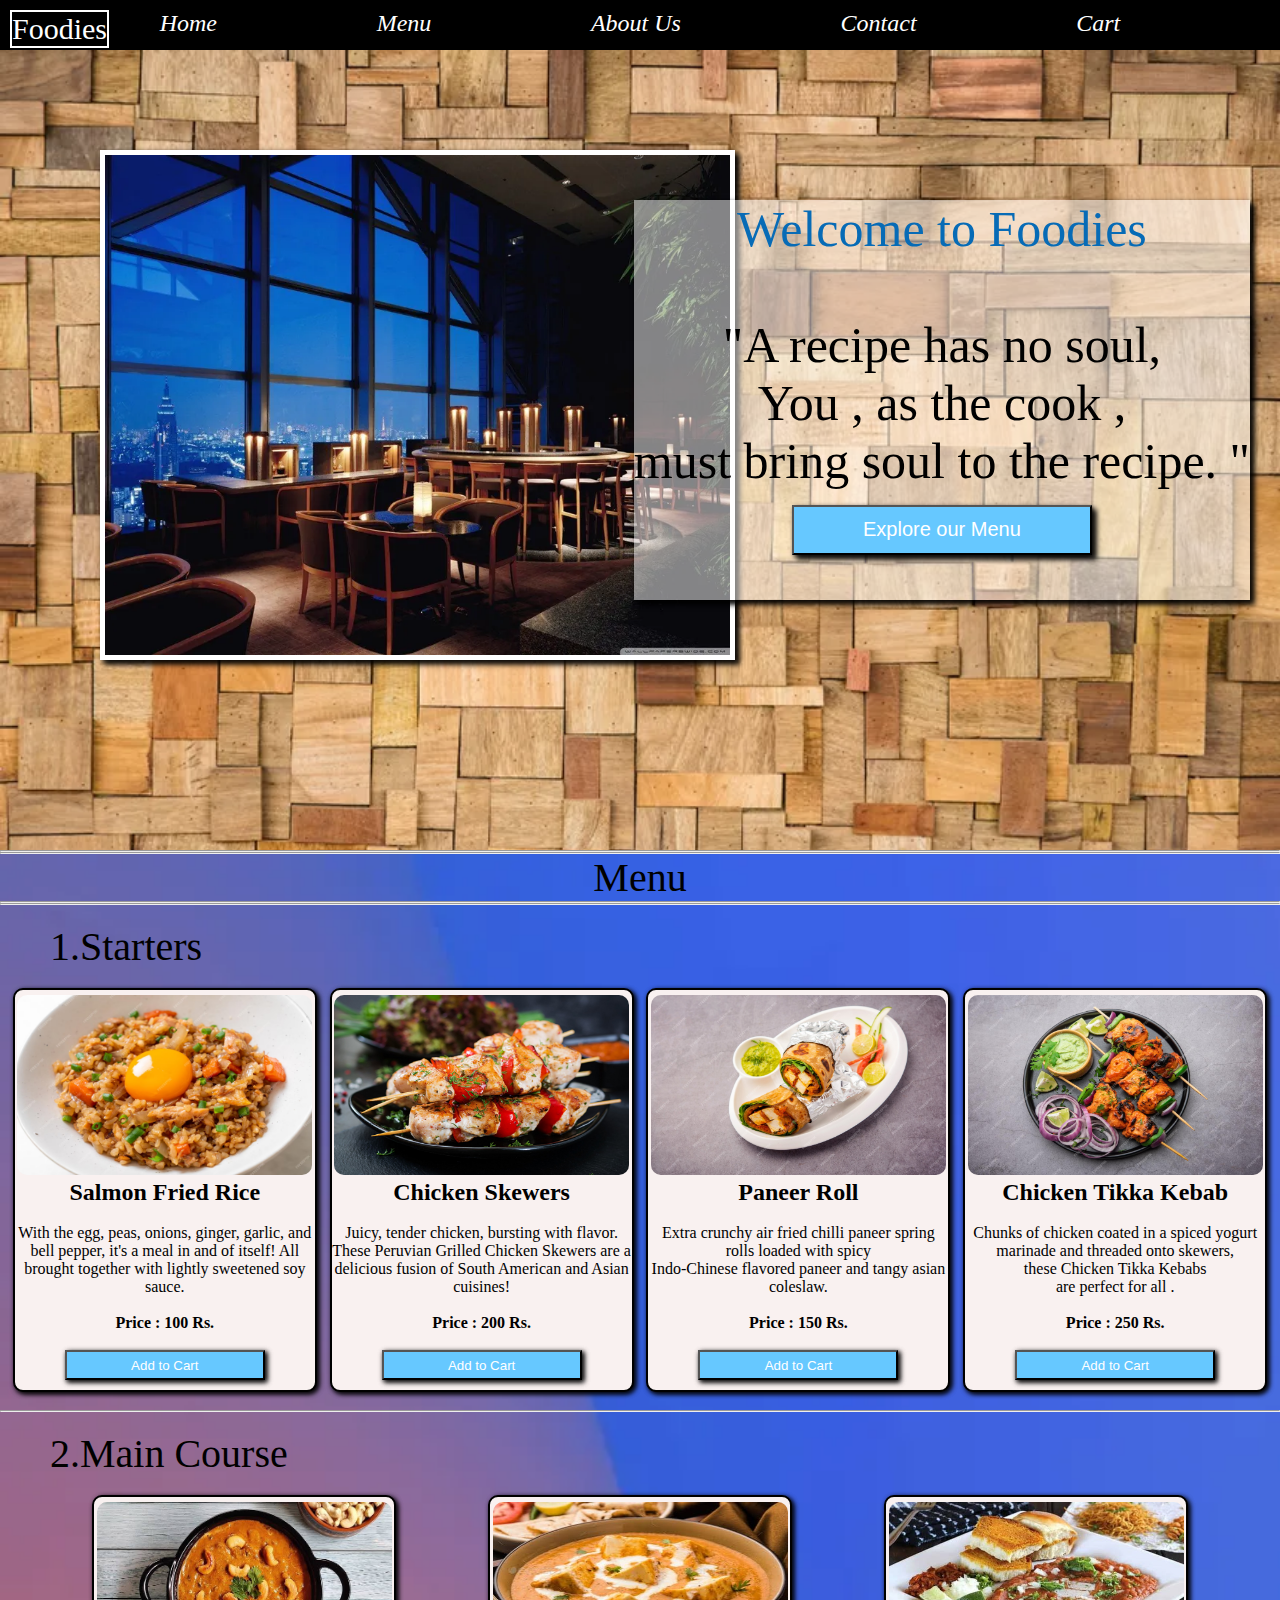
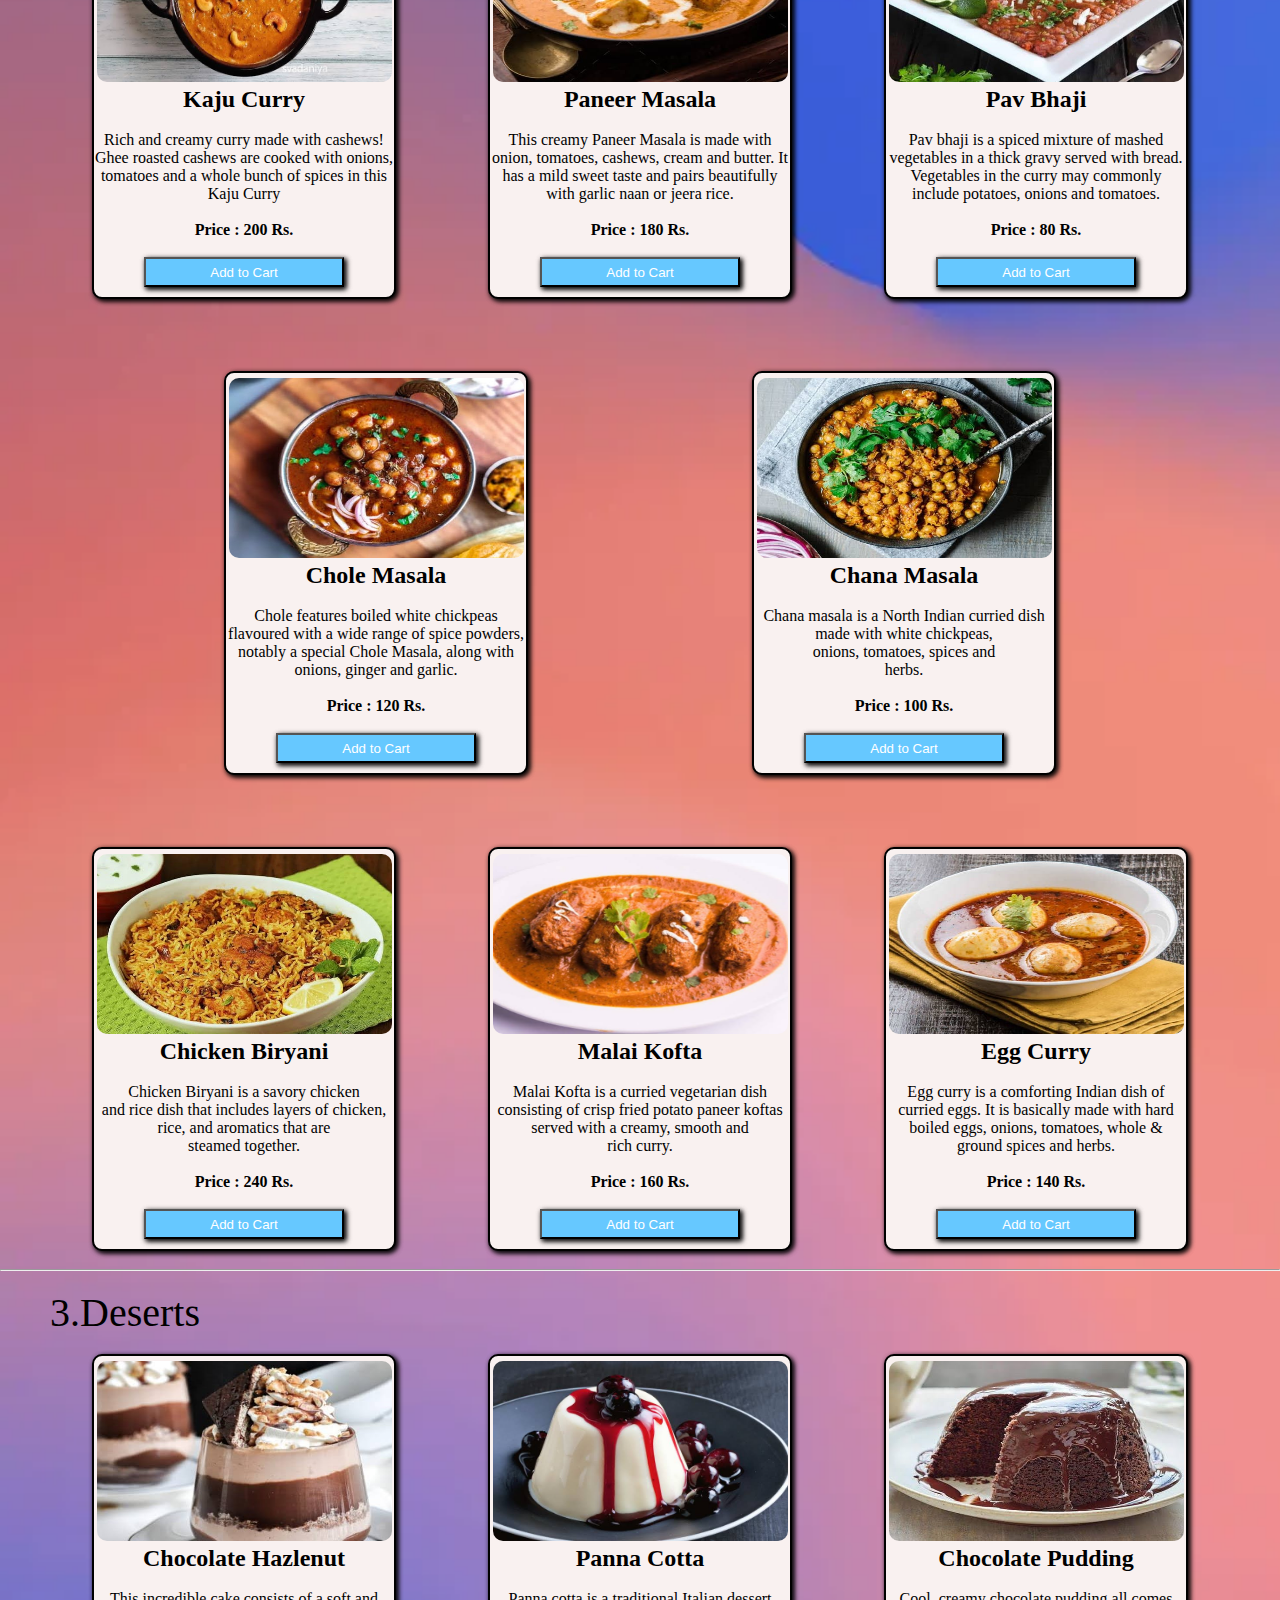
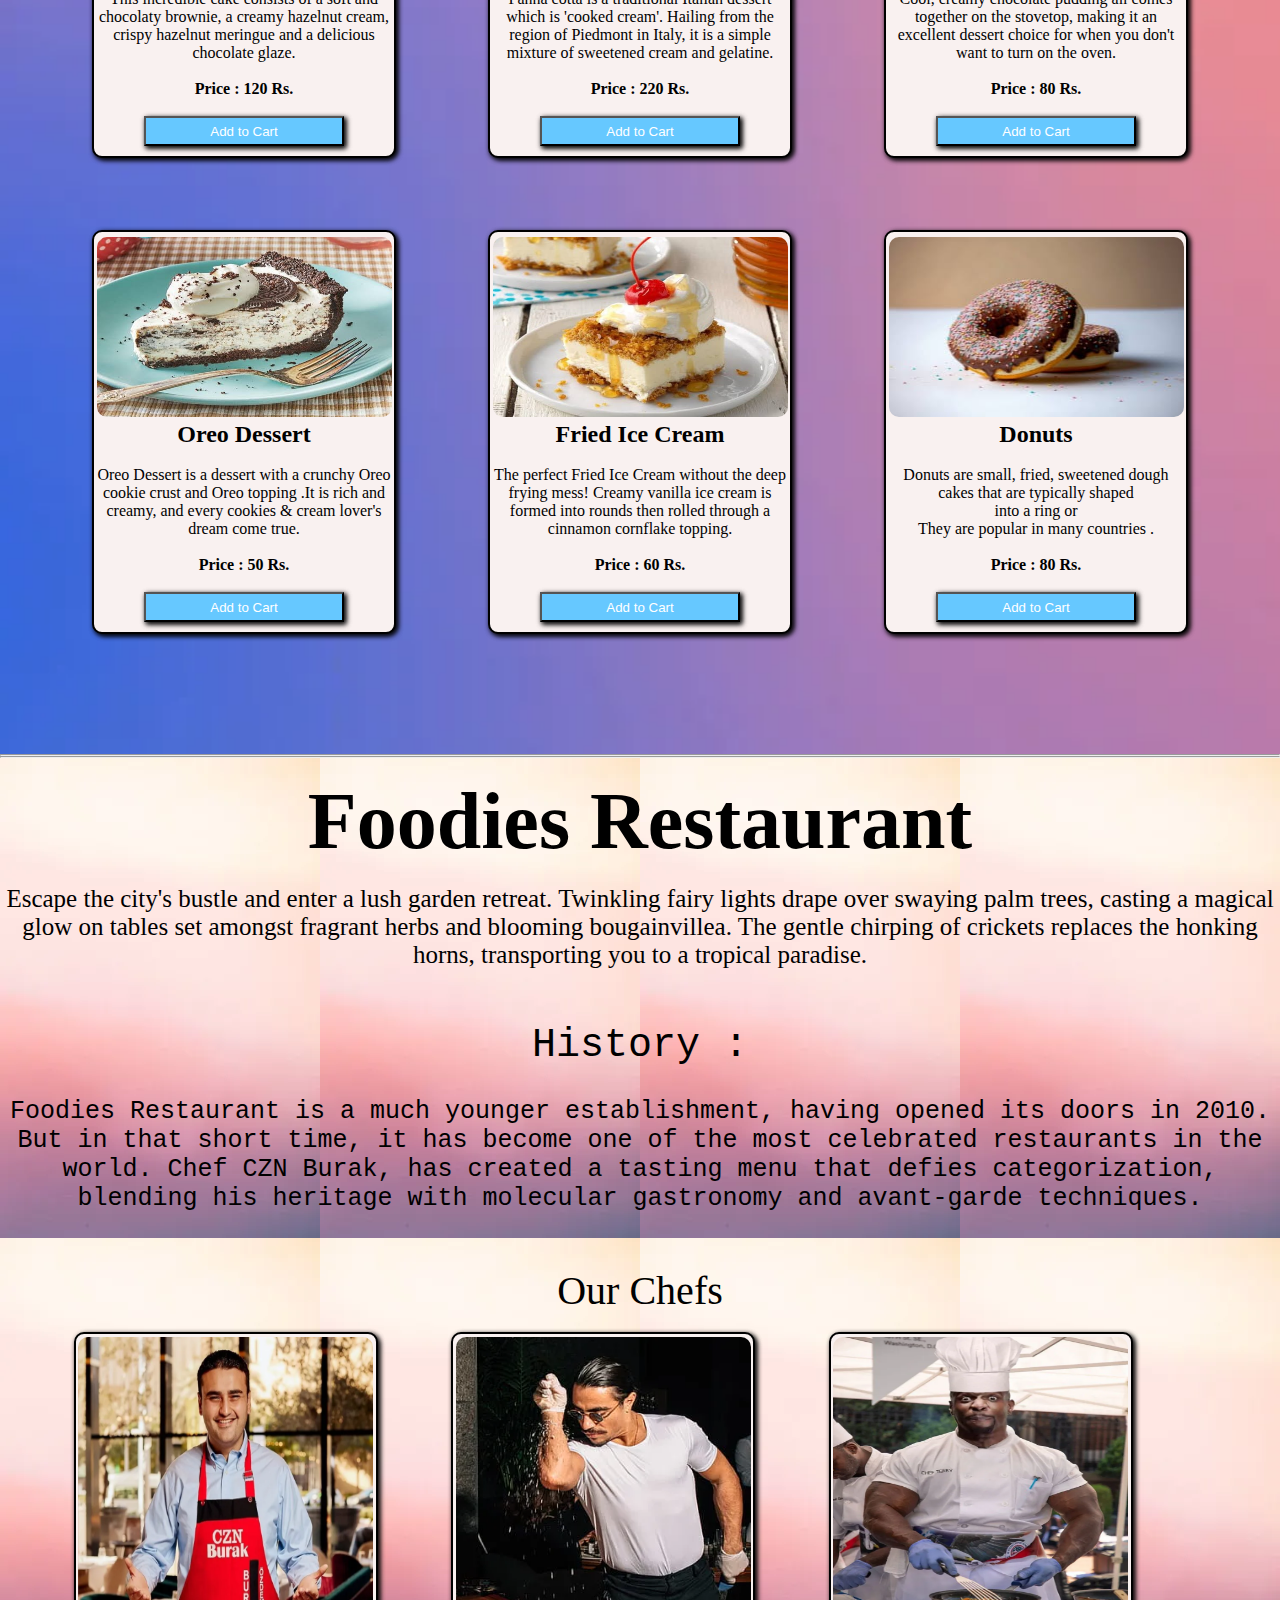
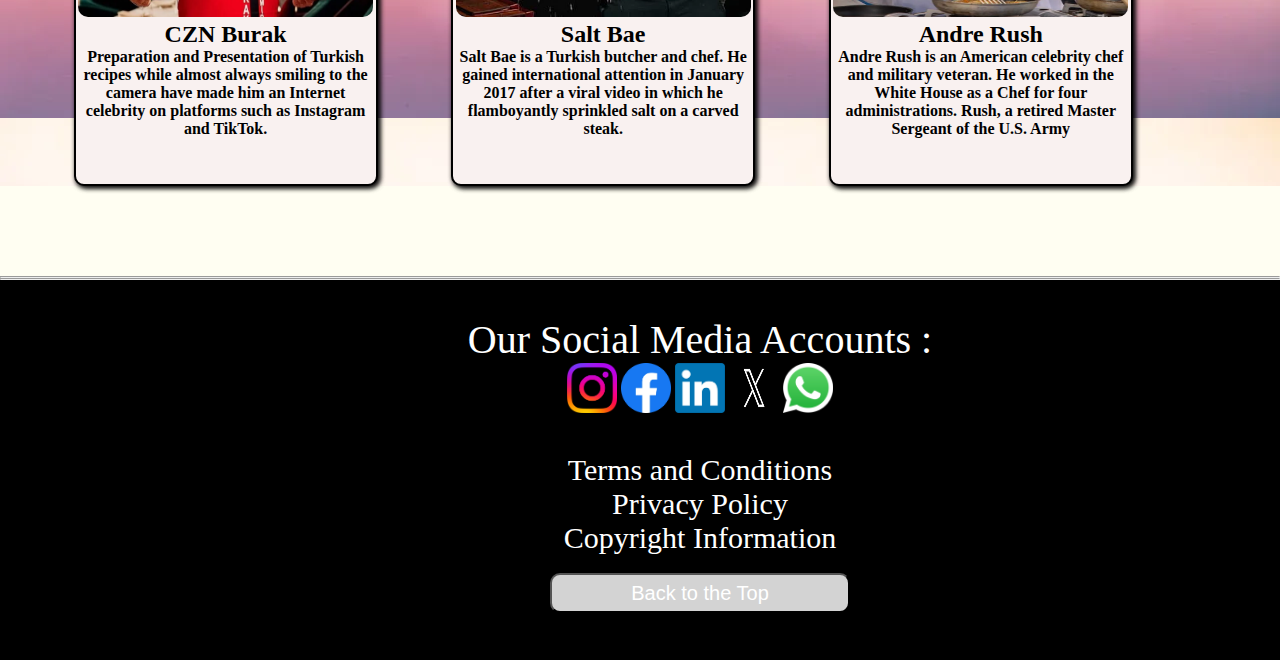
<file: Task2 of KodeIn/index.html>
<!DOCTYPE html>
<html lang="en">
<head>
    <meta charset="UTF-8">
    <meta name="viewport" content="width=device-width, initial-scale=1.0">
    <title>Task-2</title>
    <link rel="stylesheet" href="Task2.css">
</head>
<body>
    <div class="Navbar">

        <div  id="foodies">Foodies</div>
        <div id="homebutton"><a href="#home">Home</a></div>
        <div id="menubutton"><a href="#menu">Menu</a></div>
        <div id="aboutbutton"><a href="#about">About Us</a></div>
        <div id="contactbutton"><a href="#footer">Contact</a></div>
        <div id="cartbutton"><a href="">Cart</a></div>
    
    </div>

    

    <section id="home">

        <div ><img src="storecover.jpg" alt="" id="storecover"></div>
        <div id="title">Welcome to Foodies <br><br>
            <div id="quote">"A recipe has no soul, <br>
                You , as the cook ,<br> must bring soul to the recipe. "<br>
                <div>
                    <button id="Menubutton"><a href="#menu">Explore our Menu</a></button>
                </div>
            </div>
        </div>
    </section><hr><hr>





    <section id="menu">
         <div id="menutitle">Menu</div><hr><hr> <br>
         <div id="startertitle">1.Starters</div><br>
        <div id="starter">
        <div id="i1">
            <img src="friedrice.jpg" alt="" id="starter1">
            <h2>Salmon Fried Rice</h2><br>
            With the egg, peas, onions, ginger, garlic, and bell pepper, it's a meal in and of itself! All brought together with lightly sweetened soy sauce. <br><br>
            <h4>Price : 100 Rs.</h4> <br>
            <button id="addToCart">Add to Cart</button>
        </div>

        <div id="i2">
            <img src="chickenSkewers.jpg" alt="" id="starter2"><br>
            <h2>Chicken Skewers</h2><br>
            Juicy, tender chicken, bursting with flavor. These Peruvian Grilled Chicken Skewers are a delicious fusion of South American and Asian cuisines! <br><br>
            <h4>Price : 200 Rs.</h4> <br>
            <button id="addToCart">Add to Cart</button>
        </div>

        <div id="i3">
            <img src="paneerroll.jpg" alt="" id="starter3"><br>
            <h2>Paneer Roll</h2><br>
            Extra crunchy air fried chilli paneer spring rolls loaded with spicy <br>Indo-Chinese flavored paneer and tangy asian coleslaw.  <br><br>
            <h4>Price : 150 Rs.</h4> <br>
            <button id="addToCart">Add to Cart</button>
        </div>

     <div id="i4">
            <img src="tikkakebab.jpg" alt="" id="starter4"><br>
            <h2>Chicken Tikka Kebab</h2><br>
            Chunks of chicken coated in a spiced yogurt marinade and threaded onto skewers,<br> these Chicken Tikka Kebabs <br> are perfect for all . <br><br>
            <h4>Price : 250 Rs.</h4> <br>
            <button id="addToCart">Add to Cart</button>
        </div>
        </div><br><hr><br>

        <div id="mcTitle">2.Main Course</div><br>
 <div id="MainCourse">
            <div id="mc1">
                <img src="kajucury.jpg" alt="" id="mcimg1">
                <h2>Kaju Curry</h2><br>
                Rich and creamy curry made with cashews! Ghee roasted cashews are cooked with onions, 
                tomatoes and a whole bunch of spices in this Kaju Curry <br><br>
                <h4>Price : 200 Rs.</h4> <br>
                <button id="addToCart">Add to Cart</button>
            </div>
    
            <div id="mc2">
                <img src="paneermasala.jpeg" alt="" id="mcimg2"><br>
                <h2>Paneer Masala</h2><br>
                This creamy Paneer Masala is made with onion, tomatoes, cashews, cream and butter. 
                It has a mild sweet taste and pairs beautifully with garlic naan or jeera rice. <br><br>
                <h4>Price : 180 Rs.</h4> <br>
                <button id="addToCart">Add to Cart</button>
            </div>
    
            <div id="mc3">
                <img src="pavbhaji.jpg" alt="" id="mcimg3"><br>
                <h2>Pav Bhaji</h2><br>
                Pav bhaji is a spiced mixture of mashed vegetables in a thick gravy served with bread.
                 Vegetables in the curry may commonly include potatoes, onions and tomatoes. <br><br>
                <h4>Price : 80 Rs.</h4> <br>
                <button id="addToCart">Add to Cart</button>
            </div>
        </div><br><br><br><br>
<div id="MainCourse2">
            <div id="mc1">
                <img src="chole.jpeg" alt="" id="mcimg1">
                <h2>Chole Masala</h2><br>
                Chole features boiled white chickpeas flavoured with a wide range of spice powders, 
                notably a special Chole Masala, along with onions, ginger and garlic.  <br><br>
                <h4>Price : 120 Rs.</h4> <br>
                <button id="addToCart">Add to Cart</button>
            </div>
    
            <div id="mc2">
                <img src="chanamasala.jpeg" alt="" id="mcimg2"><br>
                <h2>Chana Masala</h2><br>
                Chana masala is a North Indian curried dish <br>made with white chickpeas, <br>onions, tomatoes, spices and <br>herbs. <br><br>
                <h4>Price : 100 Rs.</h4> <br>
                <button id="addToCart">Add to Cart</button>
            </div>
        </div><br><br><br><br>
<div id="MainCourse3">
                    <div id="mc1">
                        <img src="chickenbiryani.jpeg" alt="" id="mcimg1">
                        <h2>Chicken Biryani</h2><br>
                        Chicken Biryani is a savory chicken <br>and rice dish that includes layers of chicken,<br> rice, and aromatics that are <br>steamed together. <br><br>
                        <h4>Price : 240 Rs.</h4> <br>
                        <button id="addToCart">Add to Cart</button>
                    </div>
            
                    <div id="mc2">
                        <img src="malaikofta.jpg" alt="" id="mcimg2"><br>
                        <h2>Malai Kofta</h2><br>
                        Malai Kofta is a curried vegetarian dish consisting of crisp fried potato paneer koftas 
                     served with a creamy, smooth and <br>rich curry.<br><br>
                        <h4>Price : 160 Rs.</h4> <br>
                        <button id="addToCart">Add to Cart</button>
                    </div>
            
                    <div id="mc3">
                        <img src="eggcurry.jpeg" alt="" id="mcimg3"><br>
                        <h2>Egg Curry</h2><br>
                        Egg curry is a comforting Indian dish of curried eggs. It is basically made with hard boiled eggs,
                         onions, tomatoes, whole & ground spices and herbs.<br><br>
                        <h4>Price : 140 Rs.</h4> <br>
                        <button id="addToCart">Add to Cart</button>
                    </div>
                    </div><br><hr><br>



<div id="deserttitle">3.Deserts</div><br>
                    <div id="desert">
                    <div id="i1">
                        <img src="chocolatehazlenut.jpeg" alt="" id="starter1">
                        <h2>Chocolate Hazlenut</h2><br>
                        This incredible cake consists of a soft and chocolaty brownie, a creamy hazelnut cream,
                         crispy hazelnut meringue and a delicious chocolate glaze. <br><br>
                        <h4>Price : 120 Rs.</h4> <br>
                        <button id="addToCart">Add to Cart</button>
                    </div>
            
                    <div id="i2">
                        <img src="pannacotta.jpeg" alt="" id="starter2"><br>
                        <h2>Panna Cotta</h2><br>
                        Panna cotta is a traditional Italian dessert which is 'cooked cream'.
                         Hailing from the region of Piedmont in Italy, it is a simple mixture of sweetened cream and gelatine.<br><br>
                        <h4>Price : 220 Rs.</h4> <br>
                        <button id="addToCart">Add to Cart</button>
                    </div>
            
                    <div id="i3">
                        <img src="chocolatepudding.jpeg" alt="" id="starter3"><br>
                        <h2>Chocolate Pudding</h2><br>
                        Cool, creamy chocolate pudding all comes together on the stovetop, making it an excellent 
                        dessert choice for when you don't want to turn on the oven. <br><br>
                        <h4>Price : 80 Rs.</h4> <br>
                        <button id="addToCart">Add to Cart</button>
                    </div>                  
                 
        </div><br><br><br><br>

        <div id="desert2">
            <div id="i1">
                <img src="oreodessert.jpeg" alt="" id="starter1">
                <h2>Oreo Dessert</h2><br>
                Oreo Dessert is a dessert with a crunchy Oreo cookie crust and Oreo topping .It is rich and creamy, 
                and every cookies & cream lover's dream come true. <br><br>
                <h4>Price : 50 Rs.</h4> <br>
                <button id="addToCart">Add to Cart</button>
            </div>
    
            <div id="i2">
                <img src="friedicecream.jpeg" alt="" id="starter2"><br>
                <h2>Fried Ice Cream</h2><br>
                The perfect Fried Ice Cream without the deep frying mess! Creamy vanilla ice cream is formed 
                into rounds then rolled through a cinnamon cornflake topping.<br><br>
                <h4>Price : 60 Rs.</h4> <br>
                <button id="addToCart">Add to Cart</button>
            </div>
    
            <div id="i3">
                <img src="donut.jpeg" alt="" id="starter3"><br>
                <h2>Donuts</h2><br>
                Donuts are small, fried, sweetened dough cakes that are typically shaped <br>into a ring or <br>They are popular in many countries . <br><br>
                <h4>Price : 80 Rs.</h4> <br>
                <button id="addToCart">Add to Cart</button>
            </div>                  
         
</div><br><br><br><br>
    </section><hr><hr>
    






    <section id="about"><br>

<div id="restaurantTitle"><h1>Foodies Restaurant</h1></div><br>
<div id="dis"> Escape the city's bustle and enter a lush garden retreat. Twinkling fairy lights drape over swaying palm trees, casting a magical glow on tables set amongst fragrant herbs and blooming bougainvillea. The gentle chirping of crickets replaces the honking horns, transporting you to a tropical paradise. </div><br><br><br>


<div id="hist"><div id="history"> History : </div><br>
    Foodies Restaurant is a much younger establishment, having opened its doors in 2010. But in that short time, it has become one of the most celebrated restaurants in the world. Chef CZN Burak,  has created a tasting menu that defies categorization, blending his heritage with molecular gastronomy and avant-garde techniques.
</div><br><br><br>



<div id="ourchefs">Our Chefs</div><br>
<div id="chef">
   
    <div id="chef1"><img src="czn.jpg" alt="" id="chef1img">
    <div><h2>CZN Burak</h2></div>
    <div><h4>Preparation and Presentation of Turkish recipes while almost always smiling to the camera
         have made him an Internet celebrity on platforms such as Instagram and TikTok.</h4></div>
    </div>
   
    <div id="chef2"><img src="saltbae.jpg" id="chef2img" alt="">
        <div><h2>Salt Bae</h2></div>
        <div><h4>Salt Bae is a Turkish butcher and chef. He gained international attention in January 2017 
            after a viral video in which he flamboyantly sprinkled salt on a carved steak.</h4></div>
    </div>
   
    <div id="chef3"><img src="chef3.jpg" alt="" id="chef3img">
    <div><h2>Andre Rush</h2></div>
        <div><h4>Andre Rush is an American celebrity chef and military veteran. He worked in the White House as a Chef 
            for four administrations. Rush, a retired Master Sergeant of the U.S. Army</h4></div><br>
</div><br><br>

</section><br><br><br><br><br><hr><hr>




    <section id="footer">
            <div id="socialmedia"><br><br>
               <div id="footerheading">Our Social Media Accounts :</div> 
                <a href="www.instagram.com"><img src="i.jpg" alt="" id="insta"></a>
                <a href="www.facebook.com"><img src="facebook.jpg" alt="" id="facebook"></a>
                <a href="www.linkedin.com"><img src="linkedin.jpg" alt="" id="linkedin"></a>
                <a href="www.x.com"><img src="x.jpg" alt="" id="x"></a>
                <a href="www.whatsapp.com"><img src="whatsapp.jpg" alt="" id="whatsapp"></a><br><br><br>
                <a href="#" id="tc">Terms and Conditions</a><br>
                <a href="#" id="pp">Privacy Policy</a><br>
                <a href="#" id="ci">Copyright Information</a><br><br>
                <button id="up"><a href="#home">Back to the Top </a></button>
            </div>          
    </section>
</body>
</html>
</file>
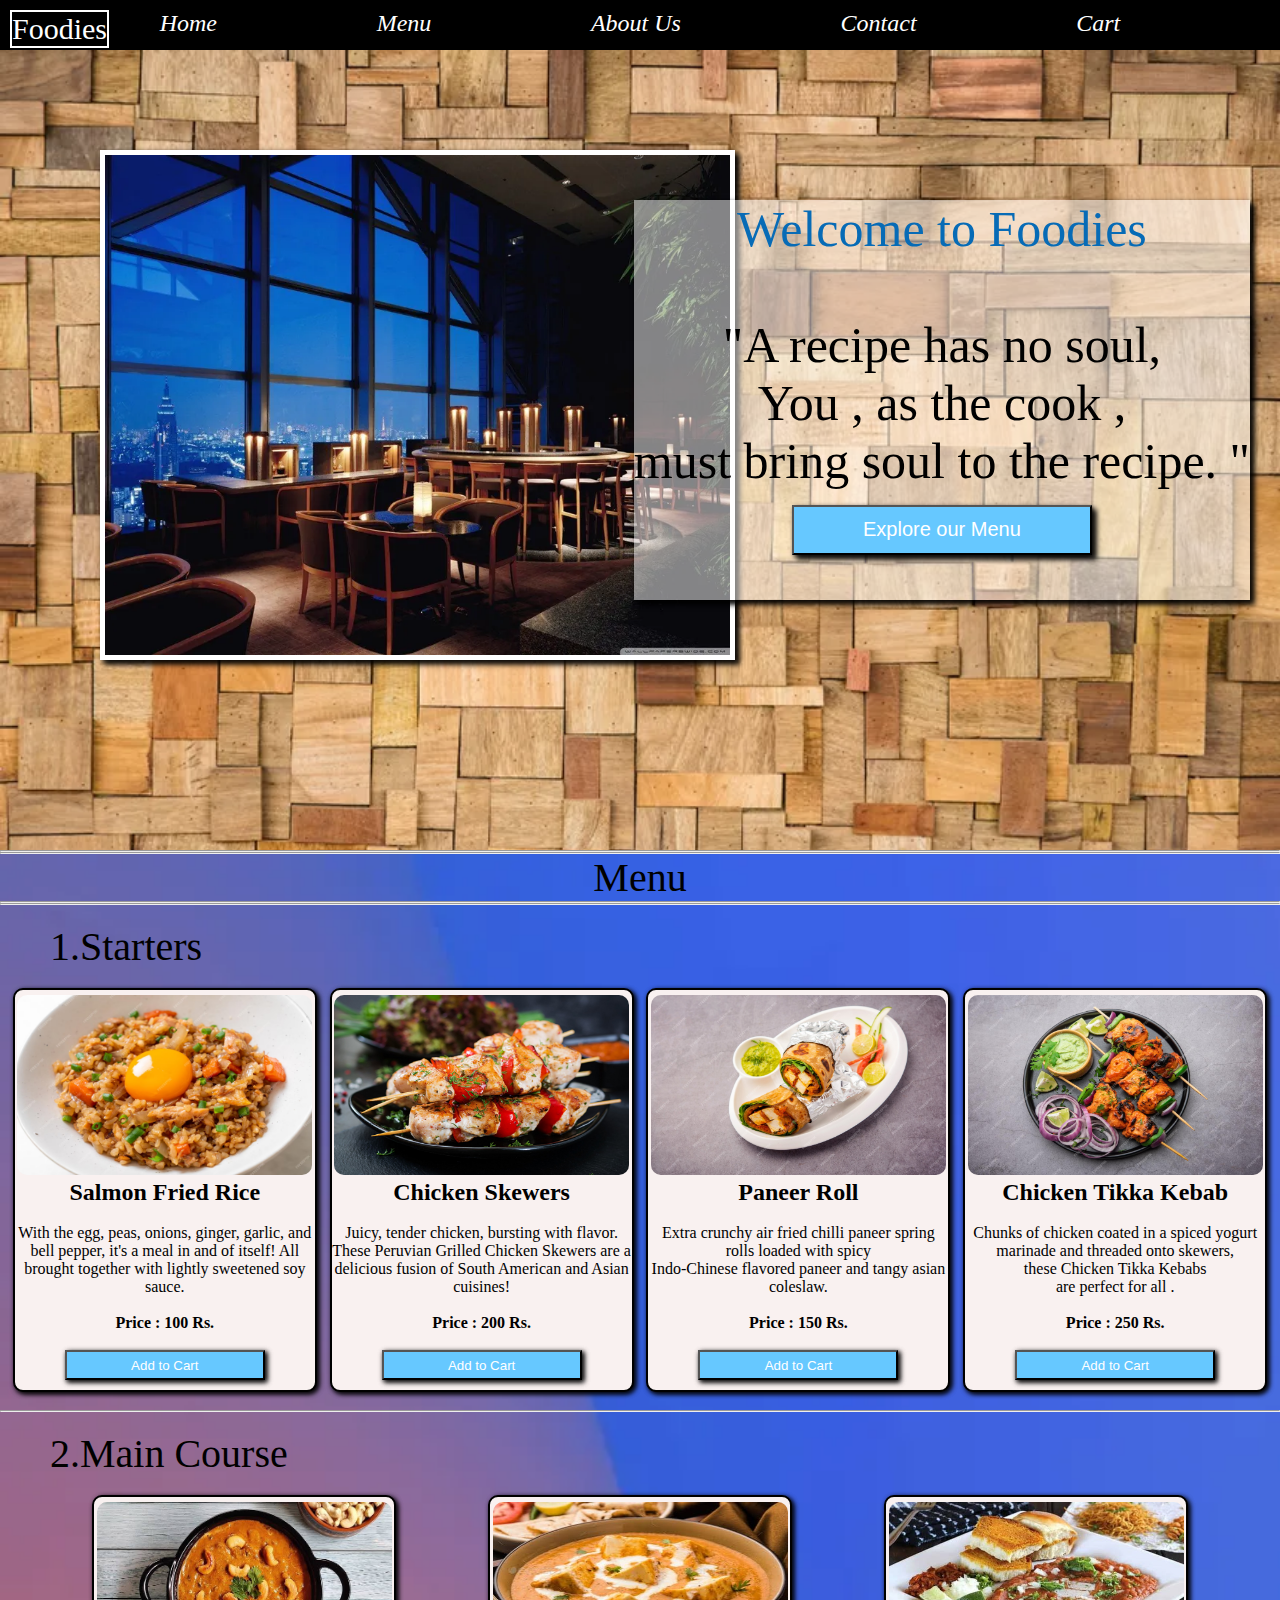
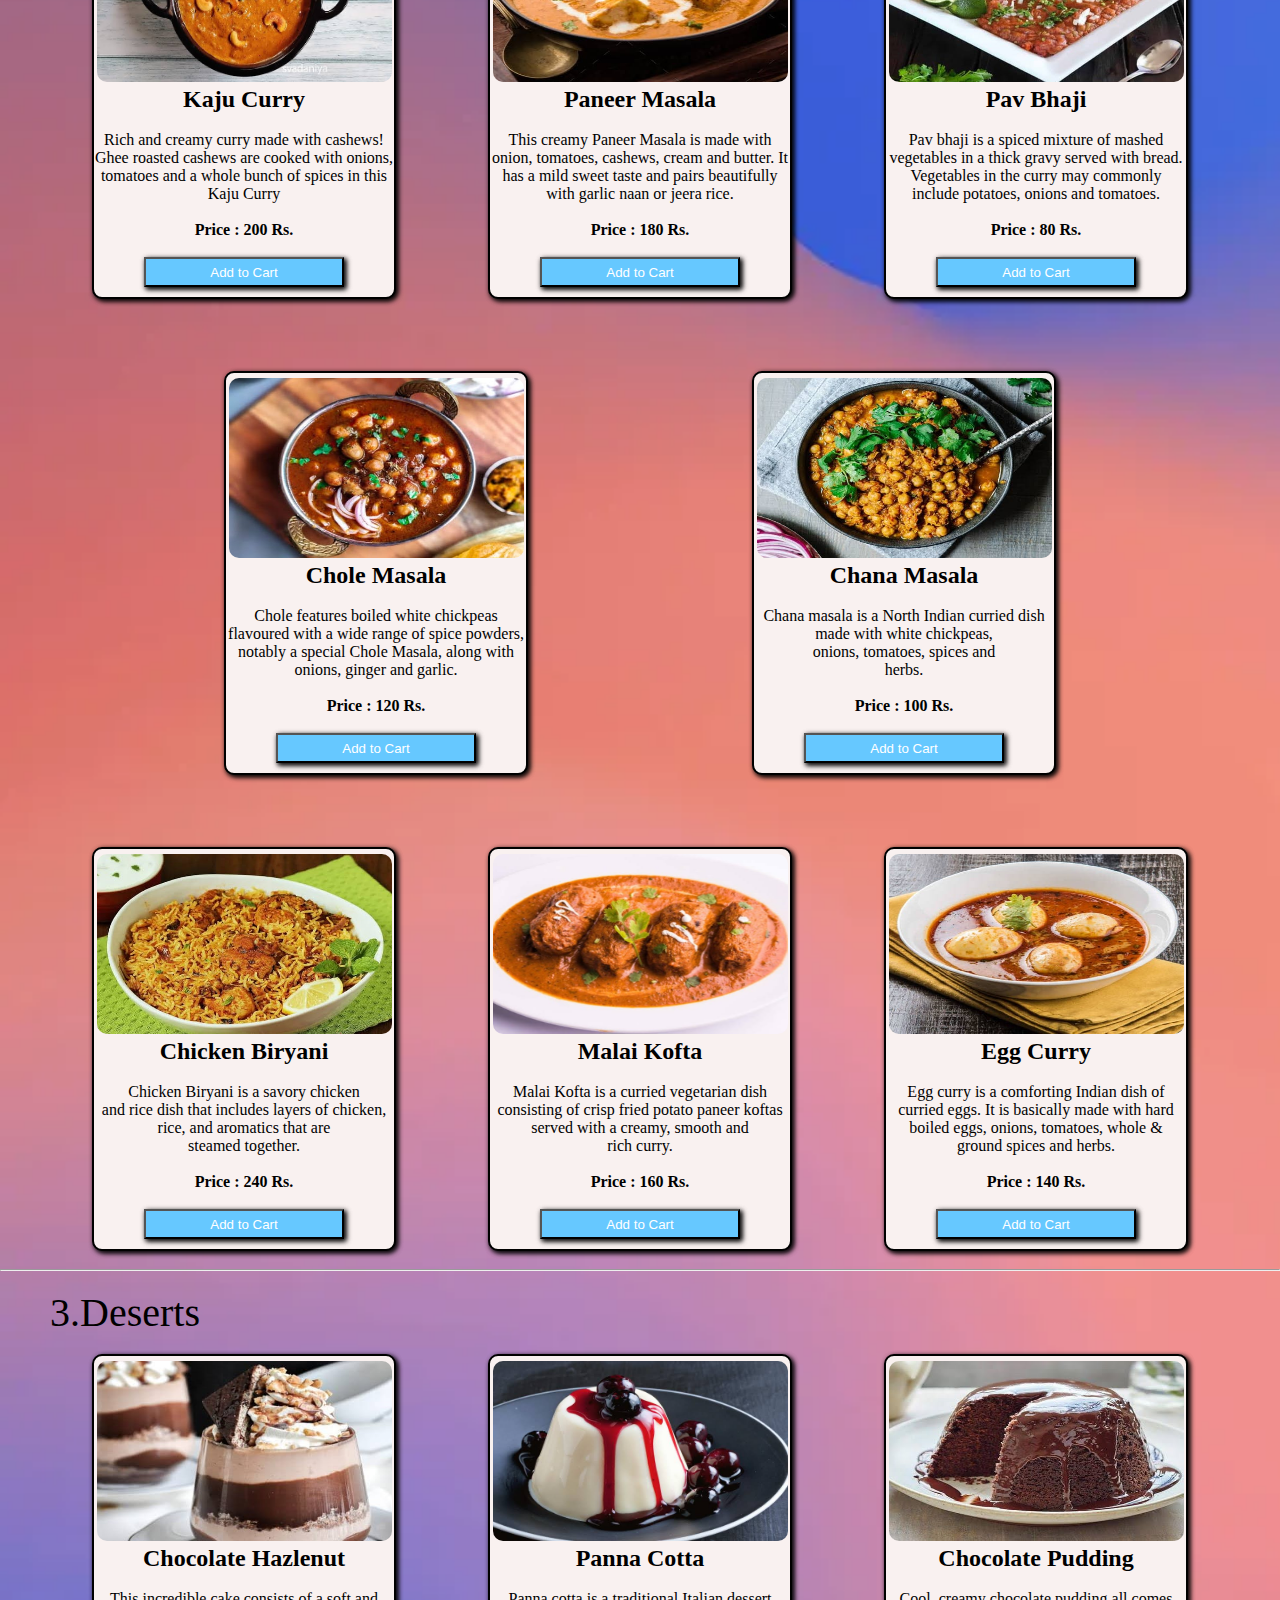
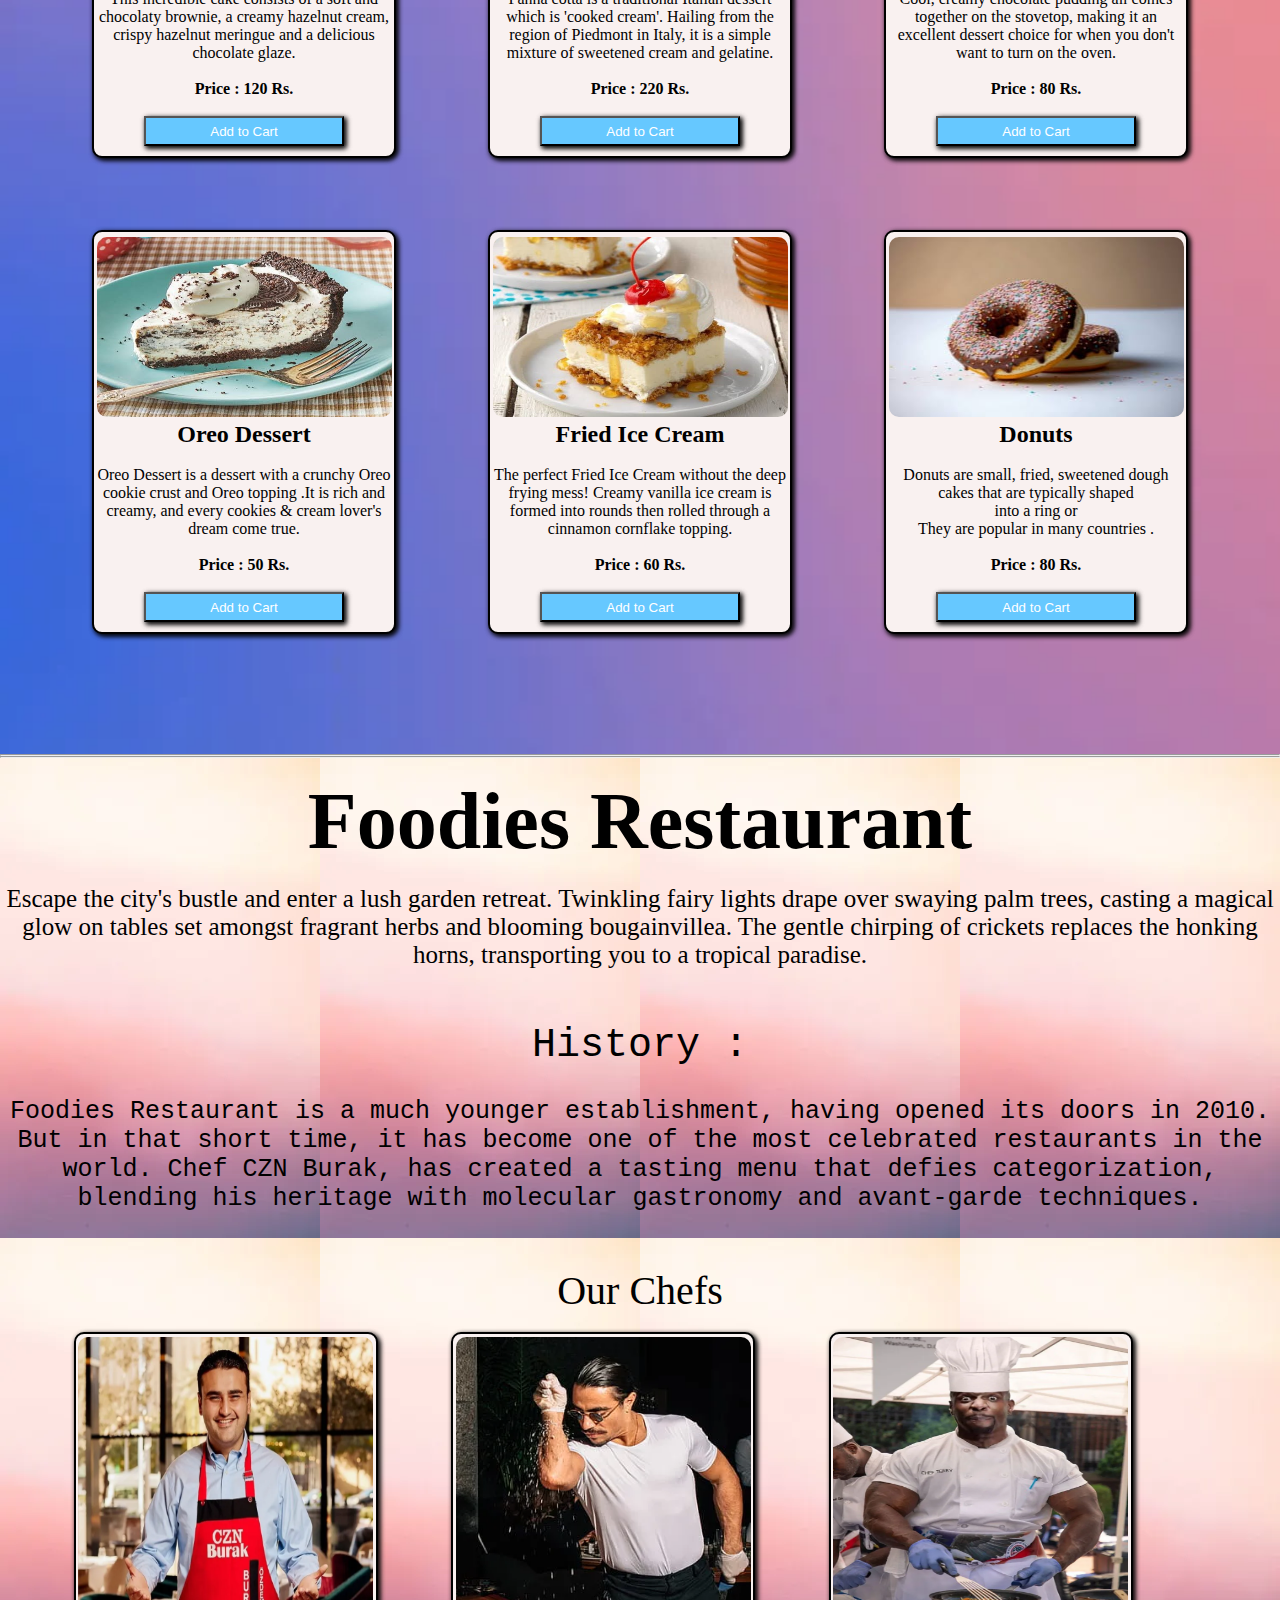
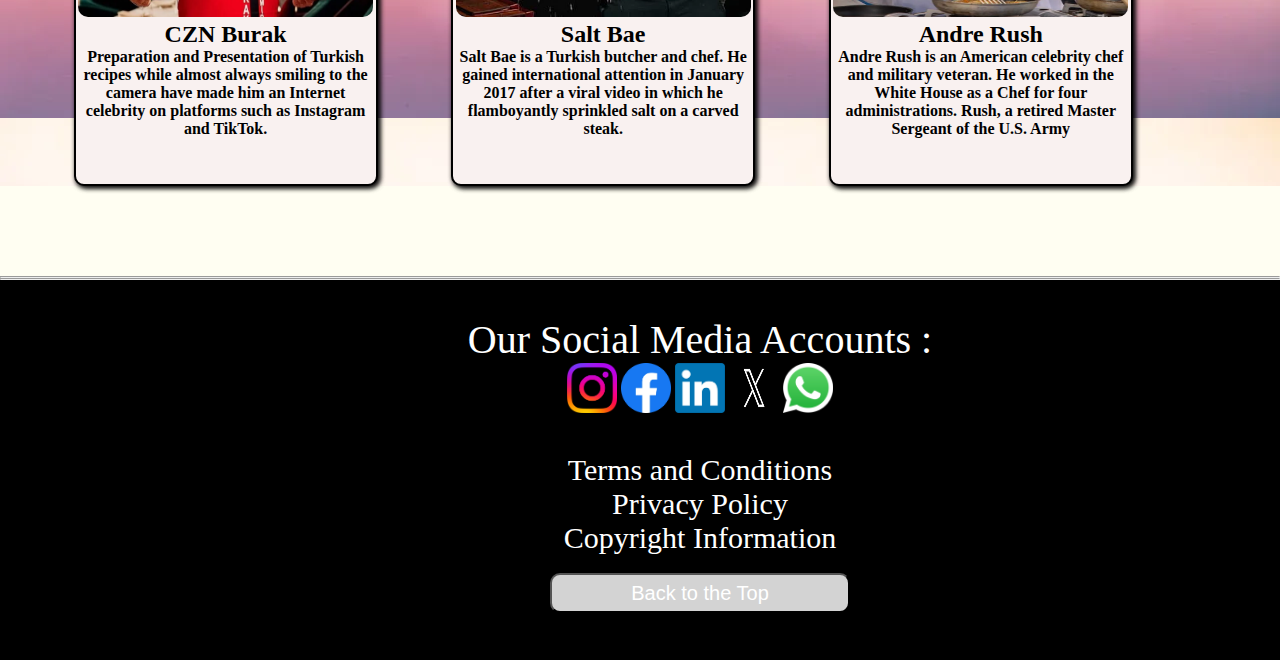
<file: Task2 of KodeIn/task2.html>
<!DOCTYPE html>
<html lang="en">
<head>
    <meta charset="UTF-8">
    <meta name="viewport" content="width=device-width, initial-scale=1.0">
    <title>Task-2</title>
    <link rel="stylesheet" href="Task2.css">
</head>
<body>
    <div class="Navbar">

        <div  id="foodies">Foodies</div>
        <div id="homebutton"><a href="#home">Home</a></div>
        <div id="menubutton"><a href="#menu">Menu</a></div>
        <div id="aboutbutton"><a href="#about">About Us</a></div>
        <div id="contactbutton"><a href="#footer">Contact</a></div>
        <div id="cartbutton"><a href="">Cart</a></div>
    
    </div>

    

    <section id="home">

        <div ><img src="storecover.jpg" alt="" id="storecover"></div>
        <div id="title">Welcome to Foodies <br><br>
            <div id="quote">"A recipe has no soul, <br>
                You , as the cook ,<br> must bring soul to the recipe. "<br>
                <div>
                    <button id="Menubutton"><a href="#menu">Explore our Menu</a></button>
                </div>
            </div>
        </div>
    </section><hr><hr>





    <section id="menu">
         <div id="menutitle">Menu</div><hr><hr> <br>
         <div id="startertitle">1.Starters</div><br>
        <div id="starter">
        <div id="i1">
            <img src="friedrice.jpg" alt="" id="starter1">
            <h2>Salmon Fried Rice</h2><br>
            With the egg, peas, onions, ginger, garlic, and bell pepper, it's a meal in and of itself! All brought together with lightly sweetened soy sauce. <br><br>
            <h4>Price : 100 Rs.</h4> <br>
            <button id="addToCart">Add to Cart</button>
        </div>

        <div id="i2">
            <img src="chickenSkewers.jpg" alt="" id="starter2"><br>
            <h2>Chicken Skewers</h2><br>
            Juicy, tender chicken, bursting with flavor. These Peruvian Grilled Chicken Skewers are a delicious fusion of South American and Asian cuisines! <br><br>
            <h4>Price : 200 Rs.</h4> <br>
            <button id="addToCart">Add to Cart</button>
        </div>

        <div id="i3">
            <img src="paneerroll.jpg" alt="" id="starter3"><br>
            <h2>Paneer Roll</h2><br>
            Extra crunchy air fried chilli paneer spring rolls loaded with spicy <br>Indo-Chinese flavored paneer and tangy asian coleslaw.  <br><br>
            <h4>Price : 150 Rs.</h4> <br>
            <button id="addToCart">Add to Cart</button>
        </div>

     <div id="i4">
            <img src="tikkakebab.jpg" alt="" id="starter4"><br>
            <h2>Chicken Tikka Kebab</h2><br>
            Chunks of chicken coated in a spiced yogurt marinade and threaded onto skewers,<br> these Chicken Tikka Kebabs <br> are perfect for all . <br><br>
            <h4>Price : 250 Rs.</h4> <br>
            <button id="addToCart">Add to Cart</button>
        </div>
        </div><br><hr><br>

        <div id="mcTitle">2.Main Course</div><br>
 <div id="MainCourse">
            <div id="mc1">
                <img src="kajucury.jpg" alt="" id="mcimg1">
                <h2>Kaju Curry</h2><br>
                Rich and creamy curry made with cashews! Ghee roasted cashews are cooked with onions, 
                tomatoes and a whole bunch of spices in this Kaju Curry <br><br>
                <h4>Price : 200 Rs.</h4> <br>
                <button id="addToCart">Add to Cart</button>
            </div>
    
            <div id="mc2">
                <img src="paneermasala.jpeg" alt="" id="mcimg2"><br>
                <h2>Paneer Masala</h2><br>
                This creamy Paneer Masala is made with onion, tomatoes, cashews, cream and butter. 
                It has a mild sweet taste and pairs beautifully with garlic naan or jeera rice. <br><br>
                <h4>Price : 180 Rs.</h4> <br>
                <button id="addToCart">Add to Cart</button>
            </div>
    
            <div id="mc3">
                <img src="pavbhaji.jpg" alt="" id="mcimg3"><br>
                <h2>Pav Bhaji</h2><br>
                Pav bhaji is a spiced mixture of mashed vegetables in a thick gravy served with bread.
                 Vegetables in the curry may commonly include potatoes, onions and tomatoes. <br><br>
                <h4>Price : 80 Rs.</h4> <br>
                <button id="addToCart">Add to Cart</button>
            </div>
        </div><br><br><br><br>
<div id="MainCourse2">
            <div id="mc1">
                <img src="chole.jpeg" alt="" id="mcimg1">
                <h2>Chole Masala</h2><br>
                Chole features boiled white chickpeas flavoured with a wide range of spice powders, 
                notably a special Chole Masala, along with onions, ginger and garlic.  <br><br>
                <h4>Price : 120 Rs.</h4> <br>
                <button id="addToCart">Add to Cart</button>
            </div>
    
            <div id="mc2">
                <img src="chanamasala.jpeg" alt="" id="mcimg2"><br>
                <h2>Chana Masala</h2><br>
                Chana masala is a North Indian curried dish <br>made with white chickpeas, <br>onions, tomatoes, spices and <br>herbs. <br><br>
                <h4>Price : 100 Rs.</h4> <br>
                <button id="addToCart">Add to Cart</button>
            </div>
        </div><br><br><br><br>
<div id="MainCourse3">
                    <div id="mc1">
                        <img src="chickenbiryani.jpeg" alt="" id="mcimg1">
                        <h2>Chicken Biryani</h2><br>
                        Chicken Biryani is a savory chicken <br>and rice dish that includes layers of chicken,<br> rice, and aromatics that are <br>steamed together. <br><br>
                        <h4>Price : 240 Rs.</h4> <br>
                        <button id="addToCart">Add to Cart</button>
                    </div>
            
                    <div id="mc2">
                        <img src="malaikofta.jpg" alt="" id="mcimg2"><br>
                        <h2>Malai Kofta</h2><br>
                        Malai Kofta is a curried vegetarian dish consisting of crisp fried potato paneer koftas 
                     served with a creamy, smooth and <br>rich curry.<br><br>
                        <h4>Price : 160 Rs.</h4> <br>
                        <button id="addToCart">Add to Cart</button>
                    </div>
            
                    <div id="mc3">
                        <img src="eggcurry.jpeg" alt="" id="mcimg3"><br>
                        <h2>Egg Curry</h2><br>
                        Egg curry is a comforting Indian dish of curried eggs. It is basically made with hard boiled eggs,
                         onions, tomatoes, whole & ground spices and herbs.<br><br>
                        <h4>Price : 140 Rs.</h4> <br>
                        <button id="addToCart">Add to Cart</button>
                    </div>
                    </div><br><hr><br>



<div id="deserttitle">3.Deserts</div><br>
                    <div id="desert">
                    <div id="i1">
                        <img src="chocolatehazlenut.jpeg" alt="" id="starter1">
                        <h2>Chocolate Hazlenut</h2><br>
                        This incredible cake consists of a soft and chocolaty brownie, a creamy hazelnut cream,
                         crispy hazelnut meringue and a delicious chocolate glaze. <br><br>
                        <h4>Price : 120 Rs.</h4> <br>
                        <button id="addToCart">Add to Cart</button>
                    </div>
            
                    <div id="i2">
                        <img src="pannacotta.jpeg" alt="" id="starter2"><br>
                        <h2>Panna Cotta</h2><br>
                        Panna cotta is a traditional Italian dessert which is 'cooked cream'.
                         Hailing from the region of Piedmont in Italy, it is a simple mixture of sweetened cream and gelatine.<br><br>
                        <h4>Price : 220 Rs.</h4> <br>
                        <button id="addToCart">Add to Cart</button>
                    </div>
            
                    <div id="i3">
                        <img src="chocolatepudding.jpeg" alt="" id="starter3"><br>
                        <h2>Chocolate Pudding</h2><br>
                        Cool, creamy chocolate pudding all comes together on the stovetop, making it an excellent 
                        dessert choice for when you don't want to turn on the oven. <br><br>
                        <h4>Price : 80 Rs.</h4> <br>
                        <button id="addToCart">Add to Cart</button>
                    </div>                  
                 
        </div><br><br><br><br>

        <div id="desert2">
            <div id="i1">
                <img src="oreodessert.jpeg" alt="" id="starter1">
                <h2>Oreo Dessert</h2><br>
                Oreo Dessert is a dessert with a crunchy Oreo cookie crust and Oreo topping .It is rich and creamy, 
                and every cookies & cream lover's dream come true. <br><br>
                <h4>Price : 50 Rs.</h4> <br>
                <button id="addToCart">Add to Cart</button>
            </div>
    
            <div id="i2">
                <img src="friedicecream.jpeg" alt="" id="starter2"><br>
                <h2>Fried Ice Cream</h2><br>
                The perfect Fried Ice Cream without the deep frying mess! Creamy vanilla ice cream is formed 
                into rounds then rolled through a cinnamon cornflake topping.<br><br>
                <h4>Price : 60 Rs.</h4> <br>
                <button id="addToCart">Add to Cart</button>
            </div>
    
            <div id="i3">
                <img src="donut.jpeg" alt="" id="starter3"><br>
                <h2>Donuts</h2><br>
                Donuts are small, fried, sweetened dough cakes that are typically shaped <br>into a ring or <br>They are popular in many countries . <br><br>
                <h4>Price : 80 Rs.</h4> <br>
                <button id="addToCart">Add to Cart</button>
            </div>                  
         
</div><br><br><br><br>
    </section><hr><hr>
    






    <section id="about"><br>

<div id="restaurantTitle"><h1>Foodies Restaurant</h1></div><br>
<div id="dis"> Escape the city's bustle and enter a lush garden retreat. Twinkling fairy lights drape over swaying palm trees, casting a magical glow on tables set amongst fragrant herbs and blooming bougainvillea. The gentle chirping of crickets replaces the honking horns, transporting you to a tropical paradise. </div><br><br><br>


<div id="hist"><div id="history"> History : </div><br>
    Foodies Restaurant is a much younger establishment, having opened its doors in 2010. But in that short time, it has become one of the most celebrated restaurants in the world. Chef CZN Burak,  has created a tasting menu that defies categorization, blending his heritage with molecular gastronomy and avant-garde techniques.
</div><br><br><br>



<div id="ourchefs">Our Chefs</div><br>
<div id="chef">
   
    <div id="chef1"><img src="czn.jpg" alt="" id="chef1img">
    <div><h2>CZN Burak</h2></div>
    <div><h4>Preparation and Presentation of Turkish recipes while almost always smiling to the camera
         have made him an Internet celebrity on platforms such as Instagram and TikTok.</h4></div>
    </div>
   
    <div id="chef2"><img src="saltbae.jpg" id="chef2img" alt="">
        <div><h2>Salt Bae</h2></div>
        <div><h4>Salt Bae is a Turkish butcher and chef. He gained international attention in January 2017 
            after a viral video in which he flamboyantly sprinkled salt on a carved steak.</h4></div>
    </div>
   
    <div id="chef3"><img src="chef3.jpg" alt="" id="chef3img">
    <div><h2>Andre Rush</h2></div>
        <div><h4>Andre Rush is an American celebrity chef and military veteran. He worked in the White House as a Chef 
            for four administrations. Rush, a retired Master Sergeant of the U.S. Army</h4></div><br>
</div><br><br>

</section><br><br><br><br><br><hr><hr>




    <section id="footer">
            <div id="socialmedia"><br><br>
               <div id="footerheading">Our Social Media Accounts :</div> 
                <a href="www.instagram.com"><img src="i.jpg" alt="" id="insta"></a>
                <a href="www.facebook.com"><img src="facebook.jpg" alt="" id="facebook"></a>
                <a href="www.linkedin.com"><img src="linkedin.jpg" alt="" id="linkedin"></a>
                <a href="www.x.com"><img src="x.jpg" alt="" id="x"></a>
                <a href="www.whatsapp.com"><img src="whatsapp.jpg" alt="" id="whatsapp"></a><br><br><br>
                <a href="#" id="tc">Terms and Conditions</a><br>
                <a href="#" id="pp">Privacy Policy</a><br>
                <a href="#" id="ci">Copyright Information</a><br><br>
                <button id="up"><a href="#home">Back to the Top </a></button>
            </div>          
    </section>
</body>
</html>
</file>
<file: Task2 of KodeIn/Task2.css>
*{
    margin: 0px;
    text-decoration: none;
    color: white;
}
h1{
    color: Black;
}
h2{
    color: Black;
}
h4{
    color: black;
}
 
body{
    background-color: #fffef2;
}



.Navbar{
    margin-top: 0px;
    text-decoration: none;
    display: flex;
    justify-content: space-evenly;
    background-color: black;
    height: 50px;
    width: 100%;
    color: white;
}

    #foodies{
        position: absolute;
        top: 10px;
        left: 10px;
      
       color: white;
       font-size: 30px;
       border: 2px solid white;
        
    }
    #homebutton{
        position: relative;
        top: 10px;
        font-style: italic;
        font-size: x-large;
        color: white;
    }
    #menubutton{
        position: relative;
        top: 10px;
        font-style: italic;
        font-size: x-large;
        color: white;
    }
    #aboutbutton{
        position: relative;
        top: 10px;
        font-style: italic;
        font-size: x-large;
        color: white;
    }
    #contactbutton{
        position: relative;
        top: 10px;
        font-style: italic;
        font-size: x-large;
        color: white;
    }
    #cartbutton{
        position: relative;
        top: 10px;
        font-style: italic;
        font-size: x-large;
        color: white;
    }
    #homebutton:hover{
        font-style: normal;
    }
    #menubutton:hover{
        font-style: normal;
    }
    #aboutbutton:hover{
        font-style: normal;
    }
    #contactbutton:hover{
        font-style: normal;
    }
    #cartbutton:hover{
        font-style: normal;
    }





    #home{
        display: flex;
        justify-content: space-between;
        height: 800px;
        background-image: url("backimg4.jpg");
        background-color:rgba(0,0,0,0.1);
        background-size: cover;
        
    }
    #storecover{
        height: 500px;
        position: relative;
        left: 100px;
        top: 100px;
        border: solid white 5px;
        transform: scale(1);
        transform: transform 5s ease-in-out;
        box-shadow: 2px 2px 5px rgba(0,0,0,0.8), 5px 5px 5px rgba(0,0,0,0.8);
    }
    #storecover:hover{
        transform: scale(1.005);
        
    }

    #title{
        color: #076bb6;
        position: relative;
        top: 150px;
        right: 30px;
        font-size: xx-large;
        text-align: center;
        font-size: 50px;
        background-color:rgba(255,255,255,0.5);
    
        height: 400px;
        font-display: dark;
        transform: scale(1);
        transform: transform 5s ease-in-out;
        box-shadow: 2px 2px 5px rgba(0,0,0,0.8), 5px 5px 5px rgba(0,0,0,0.8);
    }
    #title:hover{
transform: scale(1.05);
    }
    #quote{
        color: black;
    }

    #Menubutton{
        background-color: #66c8ff;
        height: 50px;
        width: 300px;
        font-size: 20px;
        transform: scale(1);
        transform: transform 5s ease-in-out;
        box-shadow: 2px 2px 5px rgba(0,0,0,0.8), 5px 5px 5px rgba(0,0,0,0.8);
    }
    #Menubutton:hover{
        transform: scale(1.05);
    }





#menu{
    height: 3100px;
    width: 100%;
    background-image: url("menu1.jpg");
    background-size: cover;
}
#menutitle{
    color: black;
    text-align: center;
    font-size: 40px;
        font-family: cursive;
}
#startertitle{
    color: black;
    font-size: 40px;
    font-family: cursive;
    margin-left: 50px;
}

#starter{
        display: flex;
        justify-content: space-evenly;
        color: black;
        margin: 0px;
    }
    
         #i1{
         color: black;
         background-color: #F9F1F0;
         height: 400px;
         width: 300px;
         border: Solid 2px black;
         border-radius: 10px;
         text-align: center;
         transform: scale(1);
        transform: transform 5s ease-in-out;
        box-shadow: 2px 2px 5px rgba(0,0,0,0.8), 2px 2px 5px rgba(0,0,0,0.8);
         }
         #i1:hover{
            transform: scale(1.05);
         }
        #i2{
        color: black;
        background-color: #F9F1F0;
        height: 400px;
        width: 300px;
        border: Solid 2px black;
        border-radius: 10px;
        text-align: center;
        transform: scale(1);
        transform: transform 5s ease-in-out;
        box-shadow: 2px 2px 5px rgba(0,0,0,0.8), 2px 2px 5px rgba(0,0,0,0.8);
        }
        #i2:hover{
            transform: scale(1.05);
         }
        #i3{
        color: black;
        background-color: #F9F1F0;
        height: 400px;
        width: 300px;
        border: Solid 2px black;
        border-radius: 10px;
        text-align: center;
        transform: scale(1);
        transform: transform 5s ease-in-out;
        box-shadow: 2px 2px 5px rgba(0,0,0,0.8), 2px 2px 5px rgba(0,0,0,0.8);
        }
        #i3:hover{
            transform: scale(1.05);
         }
        #i4{
        color: black;
        background-color: #F9F1F0;
        height: 400px;
        width: 300px;
        border: Solid 2px black;
        border-radius: 10px;
        text-align: center;
        transform: scale(1);
        transform: transform 5s ease-in-out;
        box-shadow: 2px 2px 5px rgba(0,0,0,0.8), 2px 2px 5px rgba(0,0,0,0.8);
         }
         #i4:hover{
            transform: scale(1.05);
         }
        

    #starter1{
        margin-top: 5px;
        margin-left: 2.5px;
        margin-right: 2.5px;
        height: 180px;
        width: 295px;
        border-radius: 10px;      
    }   
    
    #starter2{
        margin-top: 5px;
        margin-left: 2.5px;
        margin-right: 2.5px;
        height: 180px;
        width: 295px;
        border-radius: 10px;
    } 
    
    #starter3{
        margin-top: 5px;
        margin-left: 2.5px;
        margin-right: 2.5px;
        height: 180px;
        width: 295px;
        border-radius: 10px;
    } 
    
    #starter4{
        margin-top: 5px;
        margin-left: 2.5px;
        margin-right: 2.5px;
        height: 180px;
        width: 295px;
        border-radius: 10px;
    } 
    
                 
    #addToCart{
        height:30px;
        width: 200px;
        background-color:#66c8ff ;
        transform: scale(1);
        transform: transform 5s ease-in-out;
        box-shadow: 2px 2px 5px rgba(0,0,0,0.8), 2px 2px 5px rgba(0,0,0,0.8);
    }    
    #addToCart:hover{
        transform: scale(1.05);
    }
    
    
#MainCourse{
        display: flex;
        justify-content: space-evenly;
        color: black;
    }
    #MainCourse2{
        display: flex;
        justify-content: space-evenly;
        color: black;
    }    
    #MainCourse3{
        display: flex;
        justify-content: space-evenly;
        color: black;
    } 
    #mcTitle{
        color: black;
        font-size: 40px;
        font-family: cursive;
        margin-left: 50px;
    }
    #mc1{
        color: black;
        background-color: #F9F1F0;
        height: 400px;
        width: 300px;
        border: Solid 2px black;
        border-radius: 10px;
        text-align: center;
        transform: scale(1);
        transform: transform 5s ease-in-out;  
        box-shadow: 2px 2px 5px rgba(0,0,0,0.8), 2px 2px 5px rgba(0,0,0,0.8);       
           
        }
        #mc1:hover{
                transform: scale(1.05);
               
                
            }
       #mc2{
       color: black;
       background-color: #F9F1F0;
       height: 400px;
       width: 300px;
       border: Solid 2px black;
       border-radius: 10px;
       text-align: center;
       transform: scale(1);
        transform: transform 5s ease-in-out;
        box-shadow: 2px 2px 5px rgba(0,0,0,0.8), 2px 2px 5px rgba(0,0,0,0.8);
       }
       #mc2:hover{
        transform: scale(1.05);
    }
       #mc3{
       color: black;
       background-color: #F9F1F0;
       height: 400px;
       width: 300px;
       border: Solid 2px black;
       border-radius: 10px;
       text-align: center;
       transform: scale(1);
        transform: transform 5s ease-in-out;
        box-shadow: 2px 2px 5px rgba(0,0,0,0.8), 2px 2px 5px rgba(0,0,0,0.8);
       }
       #mc3:hover{
        transform: scale(1.05);
    }
    #mcimg1{
        margin-top: 5px;
        margin-left: 2.5px;
        margin-right: 2.5px;
        height: 180px;
        width: 295px;
        border-radius: 10px;
    
    }   
    
    #mcimg2{
        margin-top: 5px;
        margin-left: 2.5px;
        margin-right: 2.5px;
        height: 180px;
        width: 295px;
        border-radius: 10px;
    } 
    #mcimg3{
        margin-top: 5px;
        margin-left: 2.5px;
        margin-right: 2.5px;
        height: 180px;
        width: 295px;
        border-radius: 10px;
    }

#deserttitle{
    color: black;
    font-size: 40px;
    font-family: cursive;
    margin-left: 50px;
}
#desert{
    display: flex;
    justify-content: space-evenly;
    color: black;
    margin: 0px;
    
}
#desert2{
    display: flex;
    justify-content: space-evenly;
    color: black;
    margin: 0px;
}







#about{
    background-image: url("backgroundimg4.jpg");
}
    #restaurantTitle{
        text-align: center;
        font-size: 40px;
        font-family: cursive;
    }
    #dis{
        color: black;
        text-align: center;
        font-family: 'Times New Roman', Times, serif;
        font-size: 25px;
    }
    #history{
        color: black;
        text-align: center;
        font-size: 40px;
        font-family: "Lucida Console", Courier, monospace;
    }
    #hist{
        font-family: "Lucida Console", Courier, monospace;
        color: black;
        text-align: center;
        font-size: 25px;
    }
    #ourchefs{
        font-size: 40px;
        color: black;
        text-align: center;
    }
    #chef{
        display: flex;
        justify-content: space-evenly;
        color: black;
    }
    #chef1{
        color: black;
        background-color: #F9F1F0;
        height: 450px;
        width: 300px;
        border: Solid 2px black;
        border-radius: 10px;
        text-align: center;
        transform: scale(1);
        transform: transform 5s ease-in-out;
        box-shadow: 2px 2px 5px rgba(0,0,0,0.8), 2px 2px 5px rgba(0,0,0,0.8);
    }
    #chef2{
        color: black;
        background-color: #F9F1F0;
        height: 450px;
        width: 300px;
        border: Solid 2px black;
        border-radius: 10px;
        text-align: center;
        transform: scale(1);
        transform: transform 5s ease-in-out;
        box-shadow: 2px 2px 5px rgba(0,0,0,0.8), 2px 2px 5px rgba(0,0,0,0.8);
    }
    #chef3{
        color: black;
        background-color: #F9F1F0;
        height: 450px;
        width: 300px;
        border: Solid 2px black;
        border-radius: 10px;
        text-align: center;
        transform: scale(1);
        transform: transform 5s ease-in-out;
        box-shadow: 2px 2px 5px rgba(0,0,0,0.8), 2px 2px 5px rgba(0,0,0,0.8);
    }
    #chef1img{
    width: 295px;
    height: 280px;
    margin-top: 2.5px;
    margin-left: 2.5px;
    margin-right: 2.5px;
    border-radius: 10px;
    }
    #chef2img{
        width: 295px;
        height: 280px;
        margin-top: 2.5px;
        margin-left: 2.5px;
        margin-right: 2.5px;
        border-radius: 10px;
        }
    #chef3img{
        width: 295px;
        height: 280px;
        margin-top: 2.5px;
        margin-left: 2.5px;
        margin-right: 2.5px;
        border-radius: 10px;
        }

    
   



        #footer{
            background-color: black;
            height: 380px;
            width: 100%;
            text-align: center;
            
        }
        #footerheading{
        font-size: 40px;
        text-align: center;
        }
        #socialmedia{
            height:300px;
            width: 500px;
            position: relative;
            left: 450px;
        }
        #insta{
            height: 50px;
            width: 50px;
        }
        #facebook{
            height: 50px;
            width: 50px;
        }
        #linkedin{
            height: 50px;
            width: 50px;
        }
        #x{
            height: 50px;
            width: 50px;
        }
        #whatsapp{
            height: 50px;
            width: 50px;
        }

        #links{
            color: white;
        }
        #tc{
         color: white;
         font-size: 30px;
        }
        #pp{
            color: white;
            font-size: 30px;
           }
        #ci{
            color: white;
            font-size: 30px;
        }
        #up{
            position: relative;
            left: 0px;
            bottom: 0px;
            height: 40px;
            width: 300px;
            background-color: lightgrey;
            color: black;
            font-size: 20px;
            border-radius: 10px;
        }
</file>
